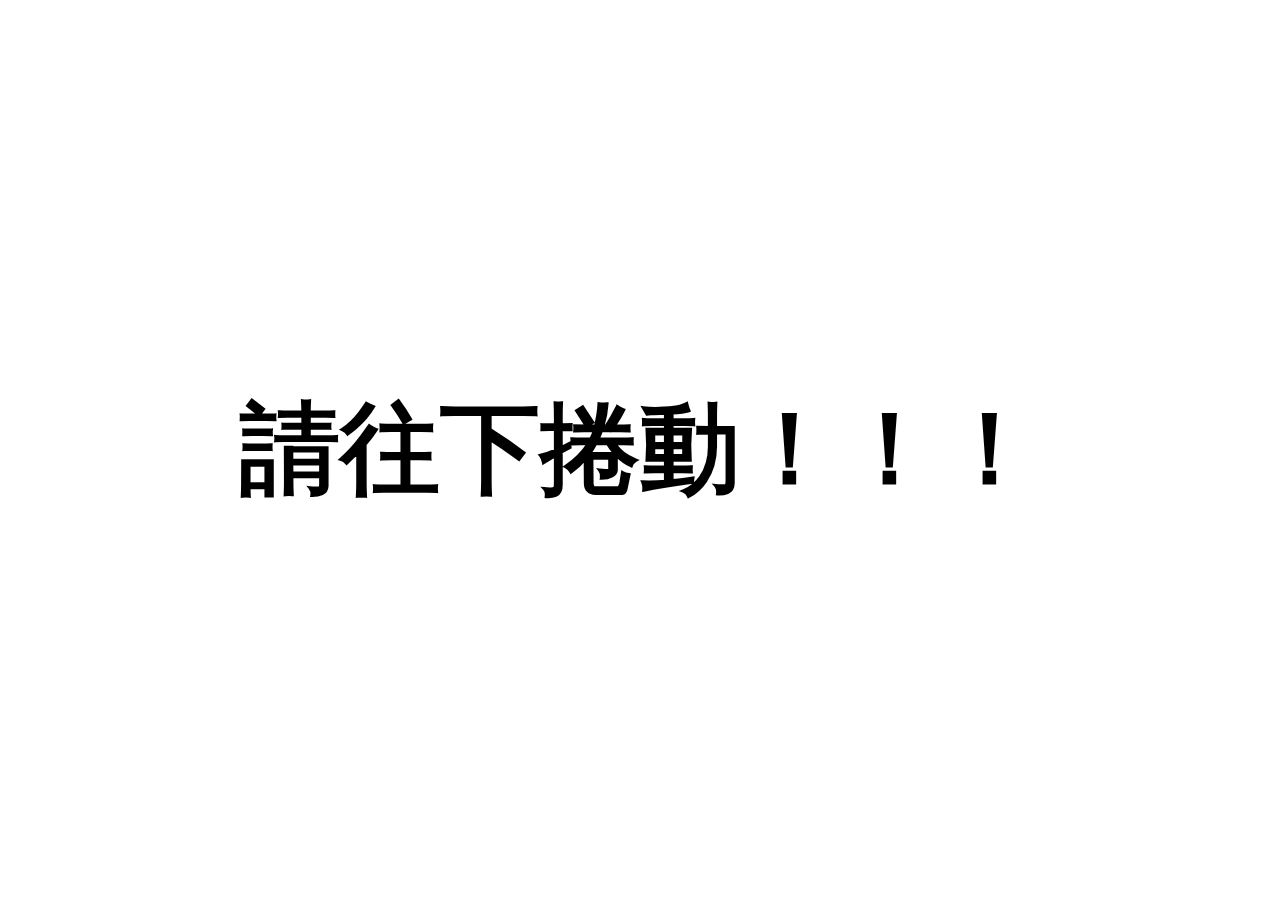
<file: pokamon-animation/index.html>
<!DOCTYPE html>
<html lang="en">
  <head>
    <meta charset="UTF-8" />
    <meta http-equiv="X-UA-Compatible" content="IE=edge" />
    <meta name="viewport" content="width=device-width, initial-scale=1.0" />
    <title>寶可夢-橫向捲軸動畫</title>
    <link rel="stylesheet" href="style.css" />
  </head>
  <body>
    <div class="wrap">
      <div class="section section-text">請往下捲動！！！</div>
      <div id="section" class="section sticky">
        <div class="section section--bgR"></div>
        <div class="section section--bgB"></div>
        <div class="section section--bgG"></div>
      </div>
      <div class="section section--bgB"></div>
      <div class="section section--bgG"></div>
      <div class="section section-text">請往上捲動！！！</div>
    </div>
    <script src="./index.js"></script>
  </body>
</html>
</file>
<file: pokamon-animation/style.css>
* {
  padding: 0;
  margin: 0;
}

body {
  overflow: hidden;
}

.wrap {
  width: 100%;
  height: 100vh;
  overflow: auto;
}

.section {
  width: 100%;
  height: 100%;
  background-color: #fff;
}

#section {
  display: flex;
  flex-wrap: nowrap;
  overflow: hidden;
}

#section .section {
  min-width: 100vw;
}

.section-text {
  display: flex;
  justify-content: center;
  align-items: center;
  font-size: 100px;
  font-weight: 600;
}

.section--bgR {
  background: url('https://picsum.photos/id/1/1920/1200') no-repeat center
    center;
  background-size: cover;
}

.section--bgB {
  background: url('https://picsum.photos/id/2/1920/1200') no-repeat center
    center;
}

.section--bgG {
  background: url('https://picsum.photos/id/3/1920/1200') no-repeat center
    center;
}

.sticky {
  position: sticky !important;
  top: 0;
  left: 0;
}
</file>
